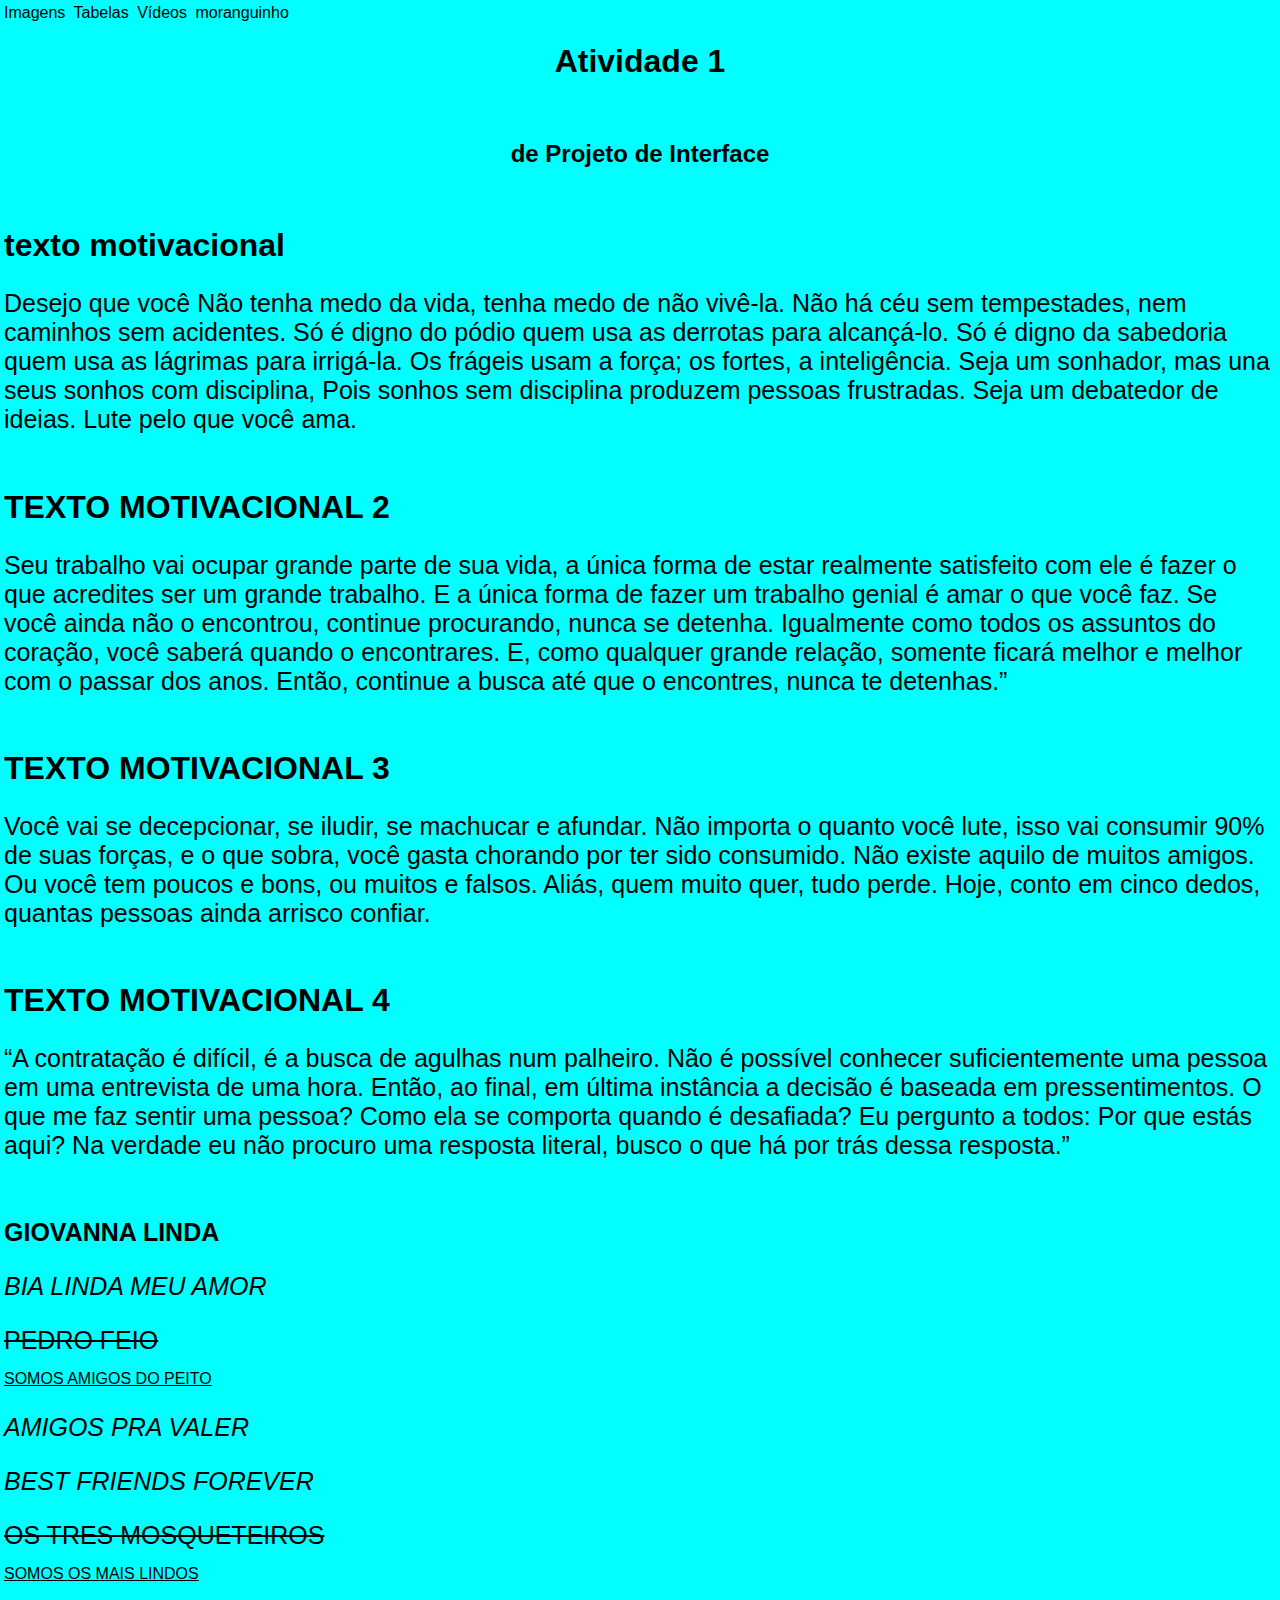
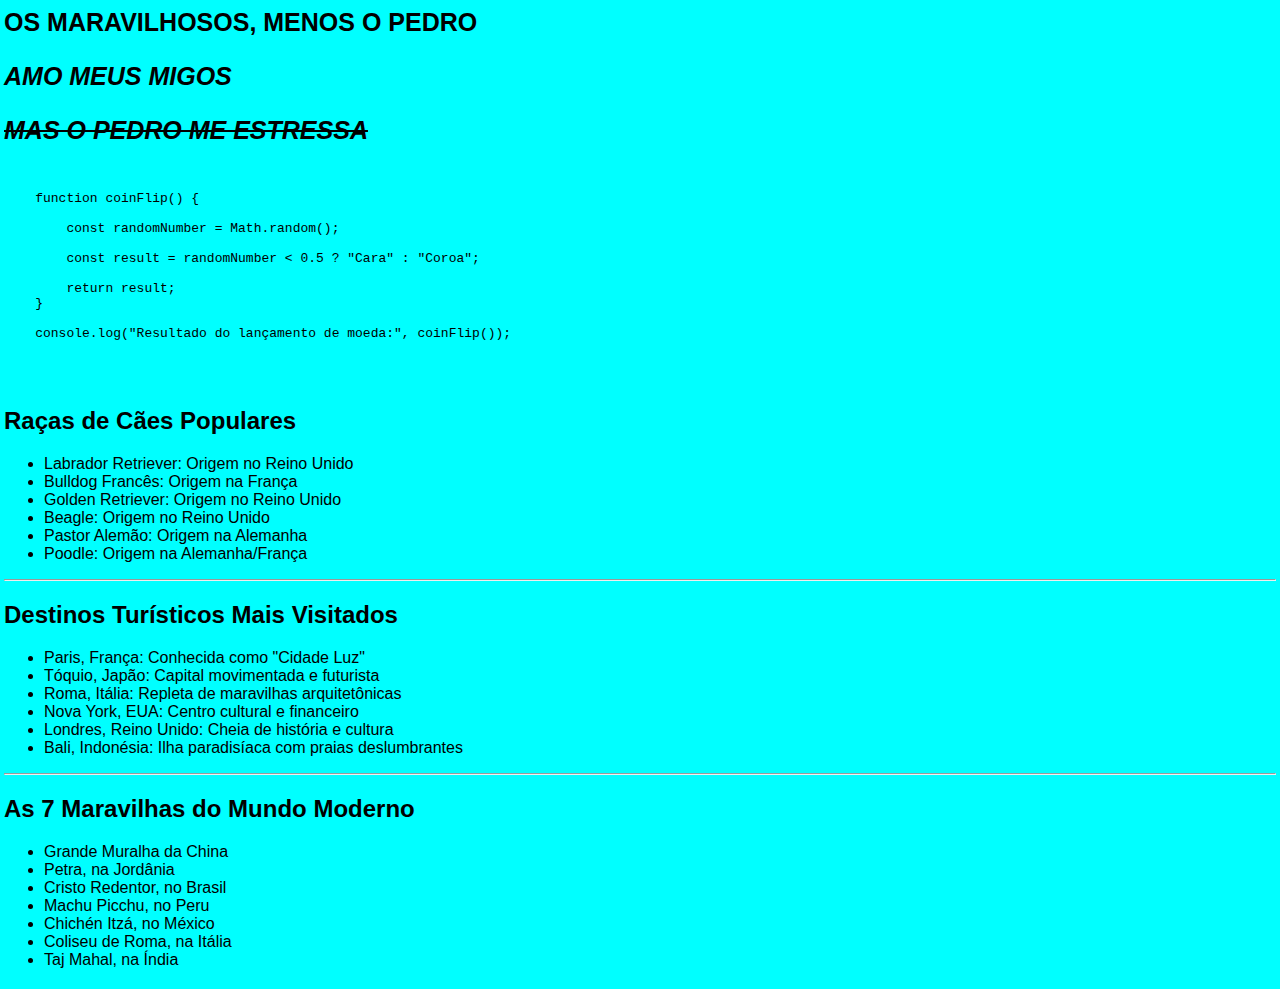
<file: index.html>
<!DOCTYPE html>
<html lang="en">

<head>
    <meta charset="UTF-8">
    <meta http-equiv="X-UA-Compatible" content="IE=edge">
    <meta name="viewport" content="width=device-width, initial-scale=1.0">
    <title>Document</title>
    <link rel="stylesheet" href="./css/style.css">
</head>

<body> 

    <a href="./Paginas/Pagina1.html">Imagens</a>
    <a href="./Paginas/Pagina2.html">Tabelas</a>
    <a href="./Paginas/Pagina3.html">Vídeos</a>
    <a href="./Paginas/pagina4.html">moranguinho</a>

    <h1 align="center"> Atividade 1</h1>
    <br />
    <h2 align="center">de Projeto de Interface</h2>
    <br />
    <!-- TEXTO MOTIVACIONAL -->
    <h1> texto motivacional </h1>
    <p>Desejo que você
        Não tenha medo da vida, tenha medo de não vivê-la.
        Não há céu sem tempestades, nem caminhos sem acidentes.
        Só é digno do pódio quem usa as derrotas para alcançá-lo.
        Só é digno da sabedoria quem usa as lágrimas para irrigá-la.
        Os frágeis usam a força; os fortes, a inteligência.
        Seja um sonhador, mas una seus sonhos com disciplina,
        Pois sonhos sem disciplina produzem pessoas frustradas.
        Seja um debatedor de ideias. Lute pelo que você ama.</p>

    <br>
    <!-- TEXTO MOTIVACIONAL 2 -->
    <h1> TEXTO MOTIVACIONAL 2 </h1>
    <P>Seu trabalho vai ocupar grande parte de sua vida, a única forma de estar realmente satisfeito com ele é fazer o
        que acredites ser um grande trabalho. E a única forma de fazer um trabalho genial é amar o que você faz. Se você
        ainda não o encontrou, continue procurando, nunca se detenha. Igualmente como todos os assuntos do coração, você
        saberá quando o encontrares. E, como qualquer grande relação, somente ficará melhor e melhor com o passar dos
        anos. Então, continue a busca até que o encontres, nunca te detenhas.”
    </P>

    <br>
    <!-- TEXTO MOTIVACIONAL 3 -->
    <h1> TEXTO MOTIVACIONAL 3 </h1>
    <p>Você vai se decepcionar, se iludir, se machucar e afundar. Não importa o quanto você lute, isso vai consumir 90%
        de suas forças, e o que sobra, você gasta chorando por ter sido consumido. Não existe aquilo de muitos amigos.
        Ou você tem poucos e bons, ou muitos e falsos. Aliás, quem muito quer, tudo perde. Hoje, conto em cinco dedos,
        quantas pessoas ainda arrisco confiar.</p>

    <br>
    <!-- TEXTO MOTIVACIONAL 4 -->
    <h1> TEXTO MOTIVACIONAL 4 </h1>
    <P>“A contratação é difícil, é a busca de agulhas num palheiro. Não é possível conhecer suficientemente uma pessoa
        em uma entrevista de uma hora. Então, ao final, em última instância a decisão é baseada em pressentimentos. O
        que me faz sentir uma pessoa? Como ela se comporta quando é desafiada? Eu pergunto a todos: Por que estás aqui?
        Na verdade eu não procuro uma resposta literal, busco o que há por trás dessa resposta.”</P>

        <br />
<!-- Frase em negrito -->
<p><b>GIOVANNA LINDA</b></p>
<!-- Frase em italico -->
<p><i>BIA LINDA MEU AMOR</i></p>
<!-- Frase cortadinha -->
<p><del>PEDRO FEIO</del></p>
<!-- Frase sublinhada -->
<u>SOMOS AMIGOS DO PEITO</u>
<!-- Frase em italico novamente -->
<p><i>AMIGOS PRA VALER</i></p>
<!-- E mais uma frase em italico -->
<p><i>BEST FRIENDS FOREVER</i></p>
<!-- Frase cortadinha -->
<p><del>OS TRES MOSQUETEIROS</del></p>
<!-- Frase sublinhada -->
<u>SOMOS OS MAIS LINDOS</u>
<!-- Frase negrito -->
<p><b>OS MARAVILHOSOS, MENOS O PEDRO</b></p>
<!-- Frase em italico e negrito -->
<p><b><i>AMO MEUS MIGOS</i></b></p>
<!-- Frase em italico, negrito e cortada -->
<p><i><b><del>MAS O PEDRO ME ESTRESSA</del></b></i></p>
<br />
<!-- codigo -->

<pre>    function coinFlip() {

        const randomNumber = Math.random();
 
        const result = randomNumber < 0.5 ? "Cara" : "Coroa";
        
        return result;
    }
    
    console.log("Resultado do lançamento de moeda:", coinFlip());
    </pre>

</body>
<br />
 <!-- Lista 1 de raças de cães populares -->
 <h2>Raças de Cães Populares</h2>
 <ul>
   <li>Labrador Retriever: Origem no Reino Unido</li>
   <li>Bulldog Francês: Origem na França</li>
   <li>Golden Retriever: Origem no Reino Unido</li>
   <li>Beagle: Origem no Reino Unido</li>
   <li>Pastor Alemão: Origem na Alemanha</li>
   <li>Poodle: Origem na Alemanha/França</li>
 </ul>

 <hr />

 <!-- Lista 2 de destinos turísticos mais visitados -->
 <h2>Destinos Turísticos Mais Visitados</h2>
 <ul>
   <li>Paris, França: Conhecida como "Cidade Luz"</li>
   <li>Tóquio, Japão: Capital movimentada e futurista</li>
   <li>Roma, Itália: Repleta de maravilhas arquitetônicas</li>
   <li>Nova York, EUA: Centro cultural e financeiro</li>
   <li>Londres, Reino Unido: Cheia de história e cultura</li>
   <li>Bali, Indonésia: Ilha paradisíaca com praias deslumbrantes</li>
 </ul>

 <hr />

 <!-- Lista 3 de as 7 Maravilhas do Mundo Moderno -->
 <h2>As 7 Maravilhas do Mundo Moderno</h2>
 <ul>
   <li>Grande Muralha da China</li>
   <li>Petra, na Jordânia</li>
   <li>Cristo Redentor, no Brasil</li>
   <li>Machu Picchu, no Peru</li>
   <li>Chichén Itzá, no México</li>
   <li>Coliseu de Roma, na Itália</li>
   <li>Taj Mahal, na Índia</li>
 </ul>


</body>

</html>
</file>
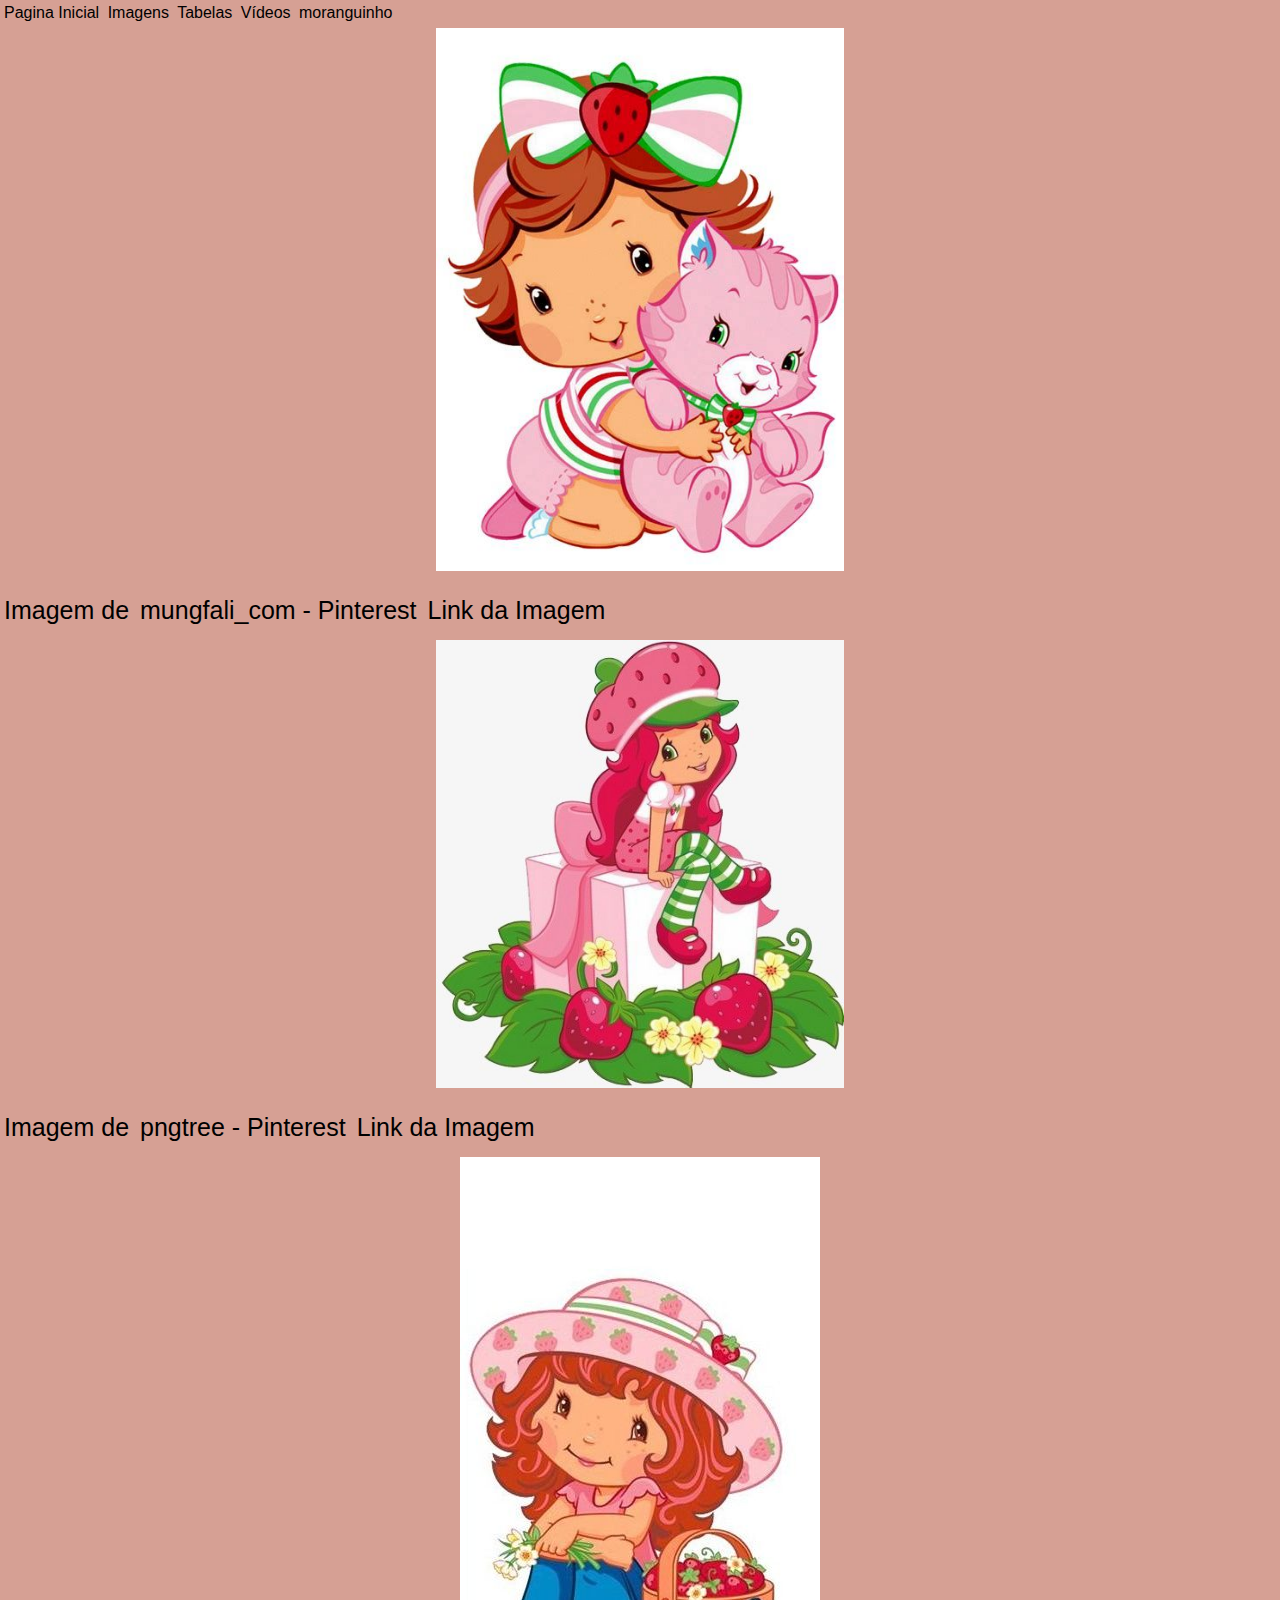
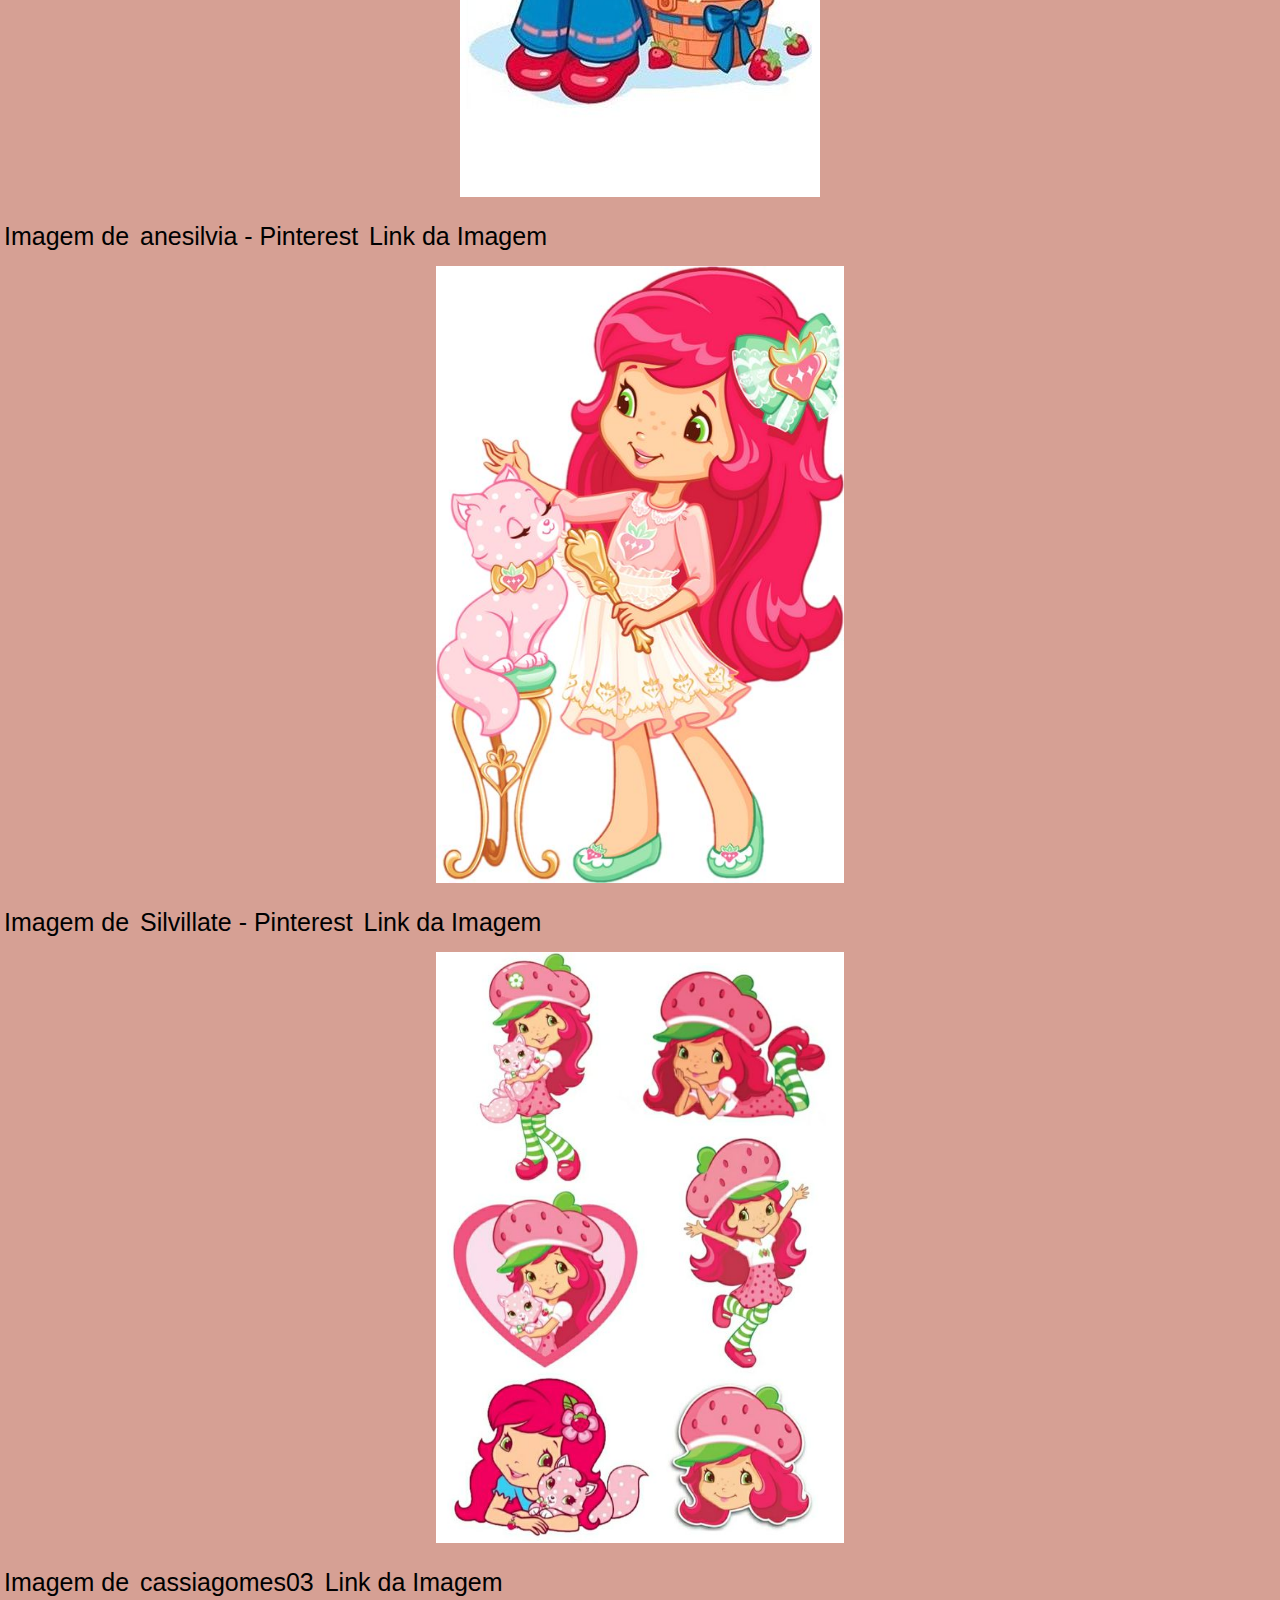
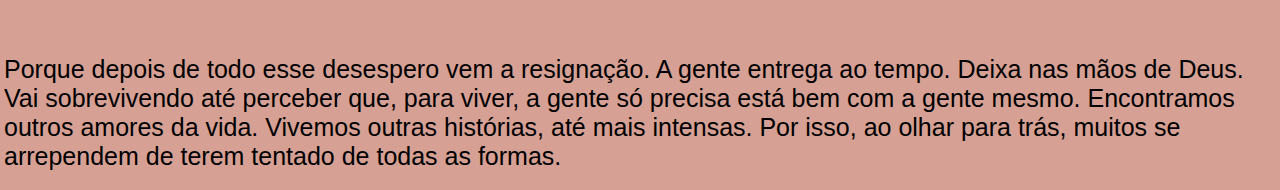
<file: Paginas/pagina1.html>
<!DOCTYPE html>
<html lang="en">

<head>
    <meta charset="UTF-8">
    <meta http-equiv="X-UA-Compatible" content="IE=edge">
    <meta name="viewport" content="width=device-width, initial-scale=1.0">
    <title>Imagem</title>
    <link rel="stylesheet" href="../css/style.css">
</head>

<body id="pagina1">
    <a href="../index.html">Pagina Inicial</a>
    <a href="./Pagina1.html">Imagens</a>
    <a href="./Pagina2.html">Tabelas</a>
    <a href="./Pagina3.html">Vídeos</a>
    <a href="./pagina4.html">moranguinho</a>

    <img src="../Imagens/c5e88eb49b109595303c2183df89d208.jpg">
    <p>
        <a>Imagem de <a href="https://br.pinterest.com/mungfali_com/">mungfali_com - Pinterest</a> Link da <a
                href="https://br.pinterest.com/pin/630011435389209142/">Imagem</a>
    </p>
    <img src="../Imagens/9f47ba86e839776159faeb3006deb604.jpg">
    <p>
        <a>Imagem de <a href="https://br.pinterest.com/pngtree/">pngtree - Pinterest</a> Link da <a
                href="https://br.pinterest.com/pin/46513808641080797/">Imagem</a></a>
    </p>
    <img src="../Imagens/090cb400d4709cc37514c92e1914928e.jpg">
    <p>
        <a>Imagem de <a href="https://br.pinterest.com/anesilvia/">anesilvia - Pinterest</a> Link da <a
                href="https://br.pinterest.com/pin/4996249579818041/">Imagem</a></a>
    </p>
    <img src="../Imagens/9cfb6d427f52fdb9905bd48ab2794b06.jpg">
    <p>
        <a>Imagem de <a href="https://br.pinterest.com/Silvillate/">Silvillate - Pinterest</a> Link da <a
                href="https://br.pinterest.com/pin/10273905393213341/">Imagem</a></a>
    </p>
    <img src="../Imagens/82f48b8b2e6f6574af5c8da14bcc4b3e.jpg">
    <p>
        <a>Imagem de <a href="https://br.pinterest.com/cassiagomes03/">cassiagomes03</a> Link da <a
                href="https://br.pinterest.com/pin/3166662230878815/">Imagem</a></a>
    </p>

    <br>
    <p>Porque depois de todo esse desespero vem a resignação. A gente entrega ao tempo. Deixa nas mãos de Deus. Vai
        sobrevivendo até perceber que, para viver, a gente só precisa está bem com a gente mesmo. Encontramos outros
        amores da vida. Vivemos outras histórias, até mais intensas. Por isso, ao olhar para trás, muitos se arrependem
        de terem tentado de todas as formas.</p>

</body>

</html>
</file>
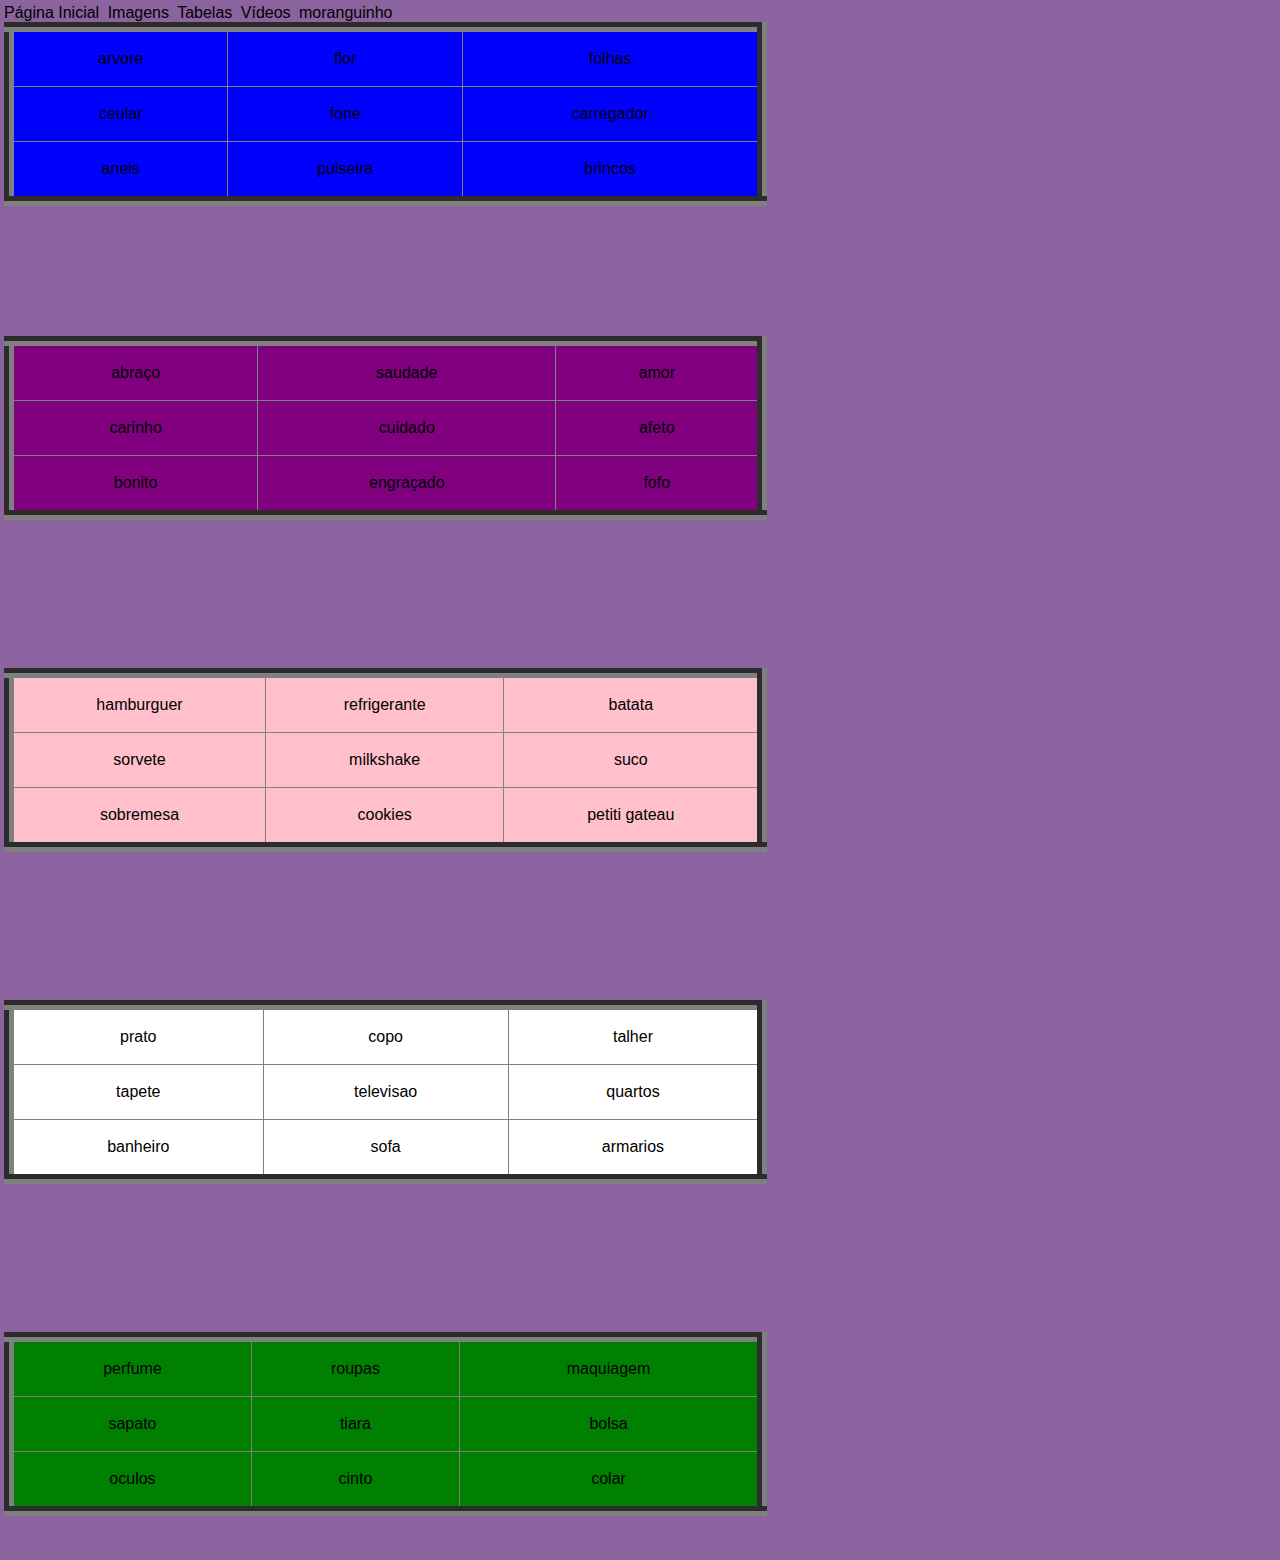
<file: Paginas/pagina2.html>
<!DOCTYPE html>
<html lang="en">
<head>
    <meta charset="UTF-8">
    <meta http-equiv="X-UA-Compatible" content="IE=edge">
    <meta name="viewport" content="width=device-width, initial-scale=1.0">
    <title>Tabelas</title>
    <link rel="stylesheet" href="../css/style.css">
</head>
<body id="pagina2">
    <a href="../index.html">Página Inicial</a>
    <a href="./Pagina1.html">Imagens</a>
    <a href="./Pagina2.html">Tabelas</a>
    <a href="./Pagina3.html">Vídeos</a>
    <a href="./pagina4.html">moranguinho</a>

    <table border="10px" style="border-collapse: collapse;">
        <tr style="background-color: blue;">
            <td>arvore</td>
            <td>flor</td>
            <td>folhas</td>
        </tr>
        <tr style="background-color: blue;">
            <td>ceular</td>
            <td>fone</td>
            <td>carregador</td>
        </tr>
        <tr style="background-color: blue;">
            <td>aneis</td>
            <td>pulseira</td>
            <td>brincos</td>
        </tr>
    </table>
<br />
<br />
<br />
<br />
<br />
    <table border="10px" style="border-collapse: collapse;">
    <tr style="background-color: purple">
        <td>abraço</td>
        <td>saudade</td>
        <td>amor</td>
    </tr>
    <tr style="background-color: purple">
        <td>carinho</td>
        <td>cuidado</td>
        <td>afeto</td>
    </tr>
    <tr style="background-color: purple">
        <td>bonito</td>
        <td>engraçado</td>
        <td>fofo</td>
    </tr>
    </table>
<br />
<br />
<br />
<br />
<br />
<br />
    <table border="10px" style="border-collapse: collapse;">
    <tr style="background-color: pink">
        <td>hamburguer</td>
        <td>refrigerante</td>
        <td>batata</td>
    </tr>
    <tr style="background-color: pink">
        <td>sorvete</td>
        <td>milkshake</td>
        <td>suco</td>
    </tr>
    <tr style="background-color: pink;">
        <td>sobremesa</td>
        <td>cookies</td>
        <td>petiti gateau</td>
    </tr>
    </table>
<br />
<br />
<br />
<br />
<br />
<br />
    <table border="10px" style="border-collapse: collapse;">
    <tr style="background-color: white">
        <td>prato</td>
        <td>copo</td>
        <td>talher</td>
    </tr>
    <tr style="background-color: white">
        <td>tapete</td>
        <td>televisao</td>
        <td>quartos</td>
    </tr>
    <tr style="background-color: white">
    <td>banheiro</td>
    <td>sofa</td>
    <td>armarios</td>
    </tr>
    </table>
<br />
<br />
<br />
<br />
<br />
<br />
    <table border="10px" style="border-collapse: collapse;">
    <tr style="background-color: green">
        <td>perfume</td>
        <td>roupas</td>
        <td>maquiagem</td>
    </tr>
    <tr style="background-color: green">
        <td>sapato</td>
        <td>tiara</td>
        <td>bolsa</td>
    </tr>
    <tr style="background-color: green">
        <td>oculos</td>
        <td>cinto</td>
        <td>colar</td>
    </tr>
    </table>
    
</body>
</html>
</file>
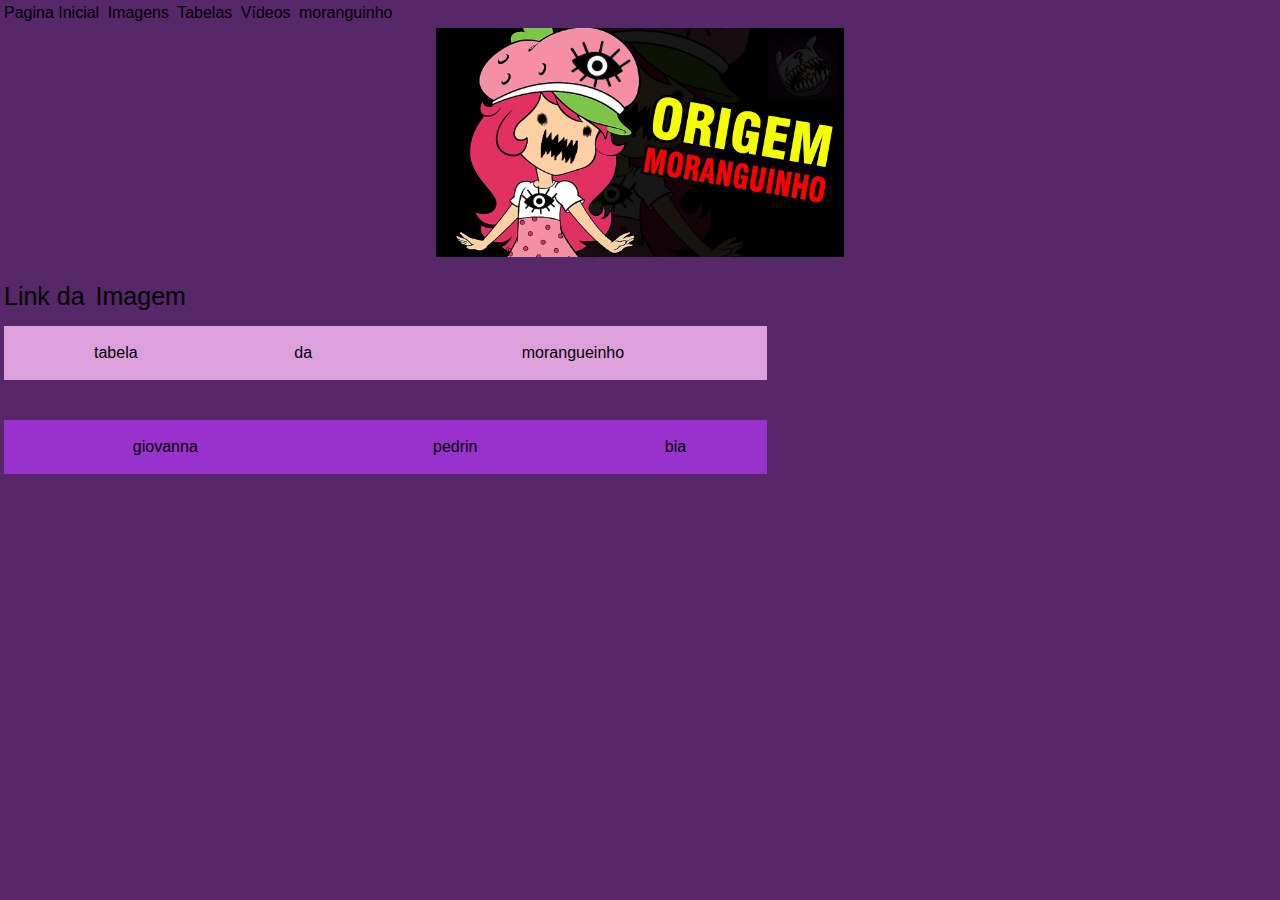
<file: Paginas/pagina4.html>
<!DOCTYPE html>
<html lang="en">
<head>
    <meta charset="UTF-8">
    <meta http-equiv="X-UA-Compatible" content="IE=edge">
    <meta name="viewport" content="width=device-width, initial-scale=1.0">
    <title>Imagem qualquer</title>
    <link rel="stylesheet" href="../css/style.css">
</head>
<body id="pagina4">
    <a href="../index.html">Pagina Inicial</a>
    <a href="./Pagina1.html">Imagens</a>
    <a href="./Pagina2.html">Tabelas</a>
    <a href="./Pagina3.html">Vídeos</a>
    <a href="./pagina4.html">moranguinho</a>

    <img src="../Imagens/dark.jpg">
    <p>
        <a>Link da <a href="https://i.ytimg.com/vi/5q_iQ4jjsvU/maxresdefault.jpg">Imagem</a></a>
    </p>

    <table>
        <tr style="background-color: plum">
        <td>tabela</td>
        <td>da</td>
        <td>morangueinho</td>
    </tr>
    <table>
        <tr style="background-color: darkorchid">
        <td>giovanna</td>
        <td>pedrin</td>
        <td>bia</td>
    </tr>
</table>
</body>
</html>
</file>
<file: css/style.css>
body{
    background-color: aqua;
}
#pagina1{
    background-color: #d6a094;
}
a {
    color: blue;
    text-decoration: none;
    margin-right: 12px;
}
img {
    max-width: 35%;
    margin-bottom: 20px;
    display: block;
    height: auto;
}
p {
    font-family: Arial, sans-serif;
    font-size: 25px;
    margin-bottom: 15px;
    display: block;
}
#pagina2{
    background-color: #8B639E ;
}
a {
    color: black;
    text-decoration: none;
    margin-right: 50px;
}
table {
    width: 27%;
    margin-bottom: 14px;
}
td {
    padding: 18px;
    text-align: center;
}
body {
    font-family: Arial, sans-serif;
    margin : 0 auto;
    padding: 6px;
}
#pagina3{
    background-color: #FF00CB ;
}
a {
    color: black;
    text-decoration: none;
    margin-right: 7px;
}
audio {
    display: block;
    margin: 12px auto;
    max-width: 20%;
}
video {
    display: block;
    margin: 46px auto;
    max-width: 50%;
}
body {
    font-family: Arial, sans-serif;
    margin: 0 auto;
    padding: 4px;
}
#pagina4{
    background-color:#562769 ;
}
a {
    color: black;
    text-decoration: none;
    margin-right: 4px;
}
img {
    display: block;
    margin: 6px auto;
    max-width: 32%;
}
table {
    width: 60%;
    border-collapse: collapse;
    margin-bottom: 40px;
}
</file>
